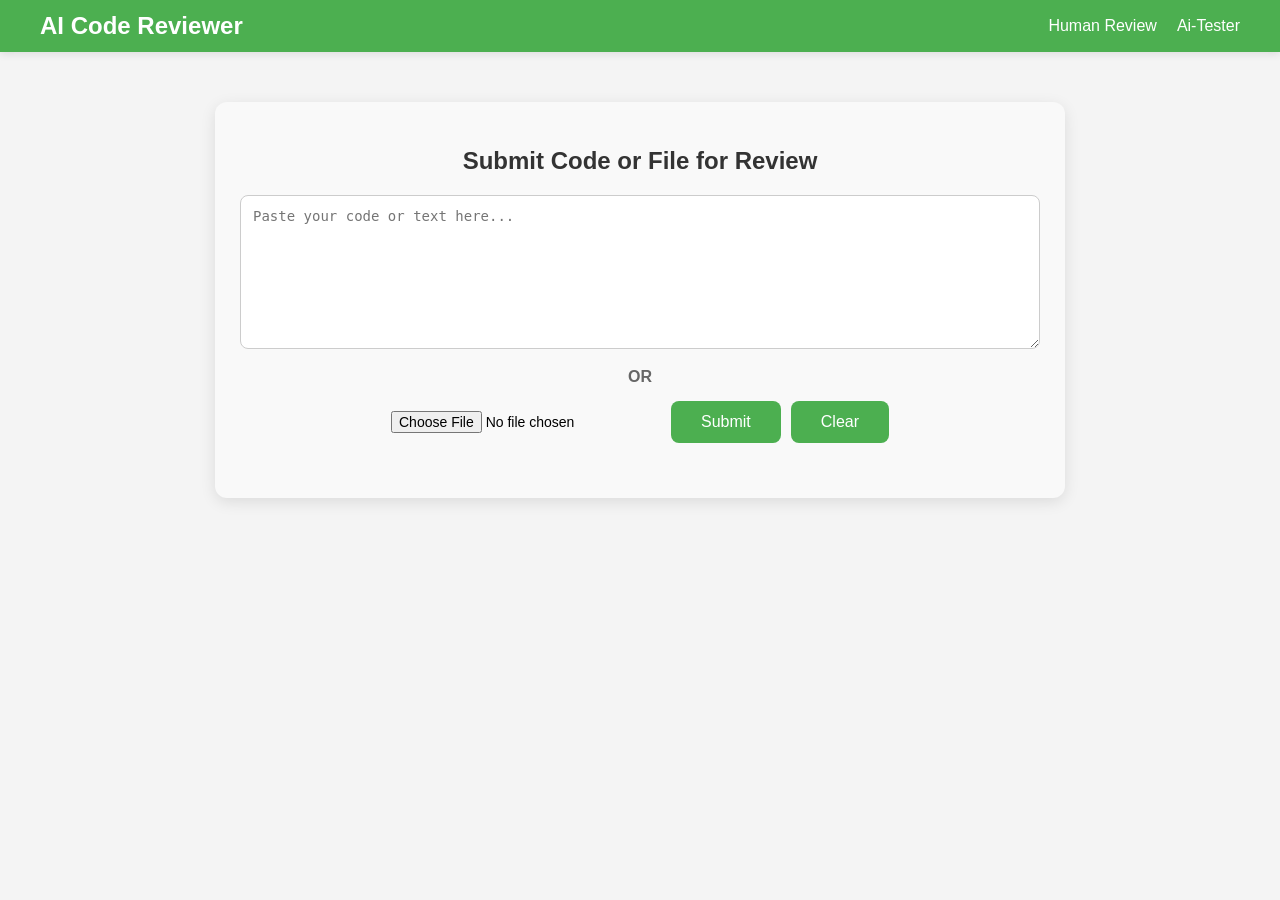
<file: frontend/index.html>
<!DOCTYPE html>
<html lang="en">
<head>
  <meta charset="UTF-8">
  <meta name="viewport" content="width=device-width, initial-scale=1.0">
  <link rel="stylesheet" href="./styles/styles.css"/>
  <link rel="stylesheet" href="./styles/index.css"/>
  <title>AI Code Reviewer</title>
</head>
<body>
  <header class="site-header">
    <div class="header-container">
      <div class="logo">
        <a href="index.html">AI Code Reviewer</a>
      </div>
      <nav class="header-nav">
        <a href="humanReview.html">Human Review</a>
        <a href="Testing.html">Ai-Tester</a>
      </nav>
    </div>
  </header>

  <section class="ai-review-section">
    <h2>Submit Code or File for Review</h2>
    
    <textarea id="codeInput" placeholder="Paste your code or text here..." rows="8"></textarea>
    
    <div class="divider">OR</div>

    <!-- Buttons + File Input Container -->
    <div class="input-actions">
      <input type="file" id="fileInput" accept=".txt,.js,.php,.py,.java"/>
      <div class="btns">
        <button id="submitBtn" class="btn">Submit</button>
        <button id="clearBtn" class="btn">Clear</button>
      </div>
    </div>

    <div id="resultTableContainer"></div>
    <div id="humanReviewTable"></div>
  </section>

  <script src="./scripts/axios.min.js"></script>
  <script src="./scripts/index.js" type="module"></script>
</body>
</html>
</file>
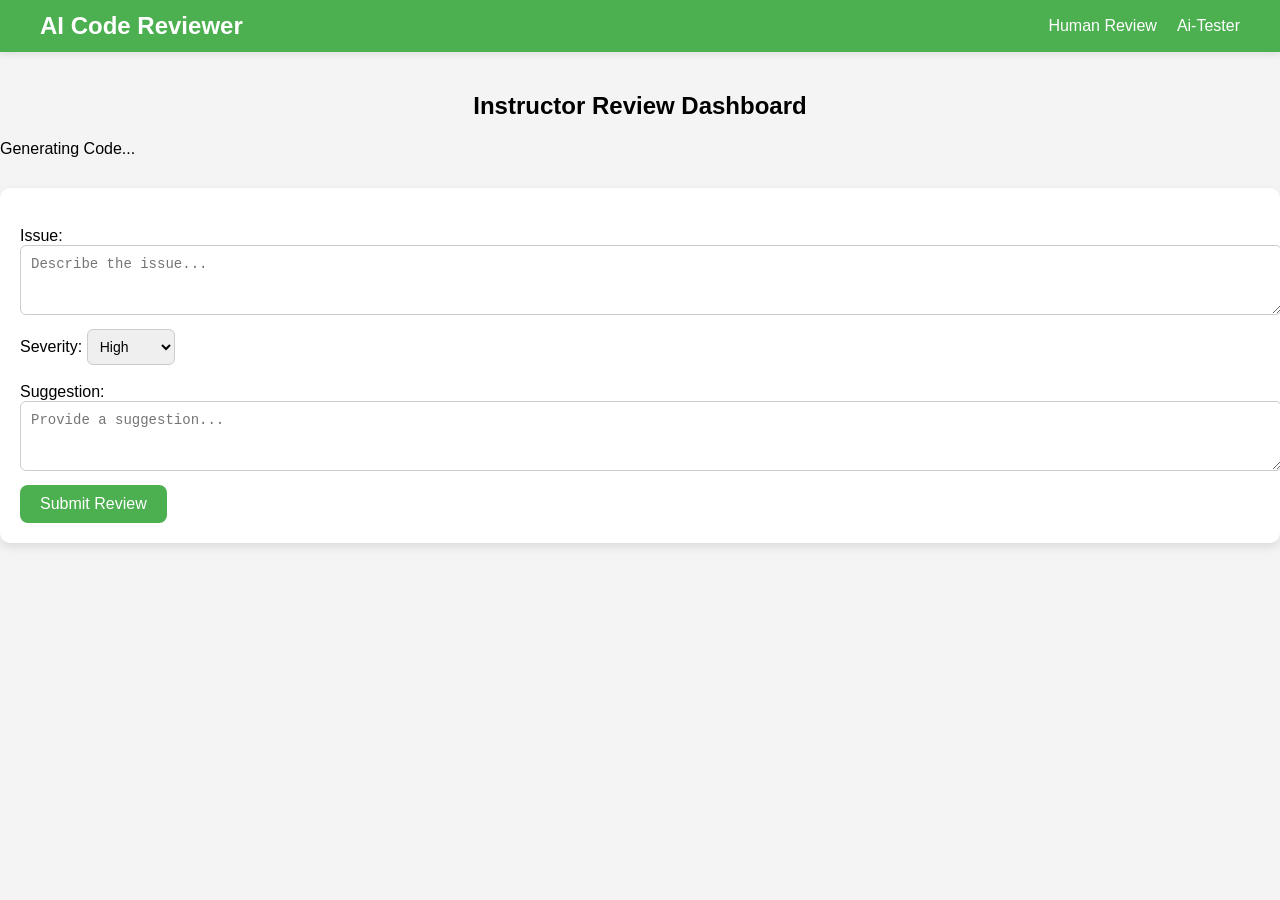
<file: frontend/humanReview.html>
<!DOCTYPE html>
<html>
<head>
    <meta charset="UTF-8">
    <meta name="viewport" content="width=device-width, initial-scale=1.0">
    <link rel="stylesheet" href="./styles/styles.css"/>
    <link rel="stylesheet" href="./styles/humanReview.css"/>
    <title>Human Review</title>
</head>

<body>
  <header class="site-header">
    <div class="header-container">
      <div class="logo">
        <a href="index.html">AI Code Reviewer</a>
      </div>
      <nav class="header-nav">
        <a href="humanReview.html">Human Review</a>
        <a href="Testing.html">Ai-Tester</a>
      </nav>
    </div>
  </header>

  <h2>Instructor Review Dashboard</h2>
  <div id="codeListContainer"></div>

  <div id="reviewForm">
    <h3 id="languageTitle"></h3>

    <label for="issueText">Issue:</label><br>
    <textarea id="issueText" rows="3" placeholder="Describe the issue..."></textarea><br>

    <label for="severitySelect">Severity:</label>
    <select id="severitySelect">
      <option value="High">High</option>
      <option value="Medium">Medium</option>
      <option value="Low">Low</option>
    </select><br><br>

    <label for="suggestionText">Suggestion:</label><br>
    <textarea id="suggestionText" rows="3" placeholder="Provide a suggestion..."></textarea><br>

    <button id="submitReviewBtn" class="btn">Submit Review</button>
  </div>

  <script src="./scripts/axios.min.js"></script>
  <script src="./scripts/humanReview.js"></script>
</body>
</html>
</file>
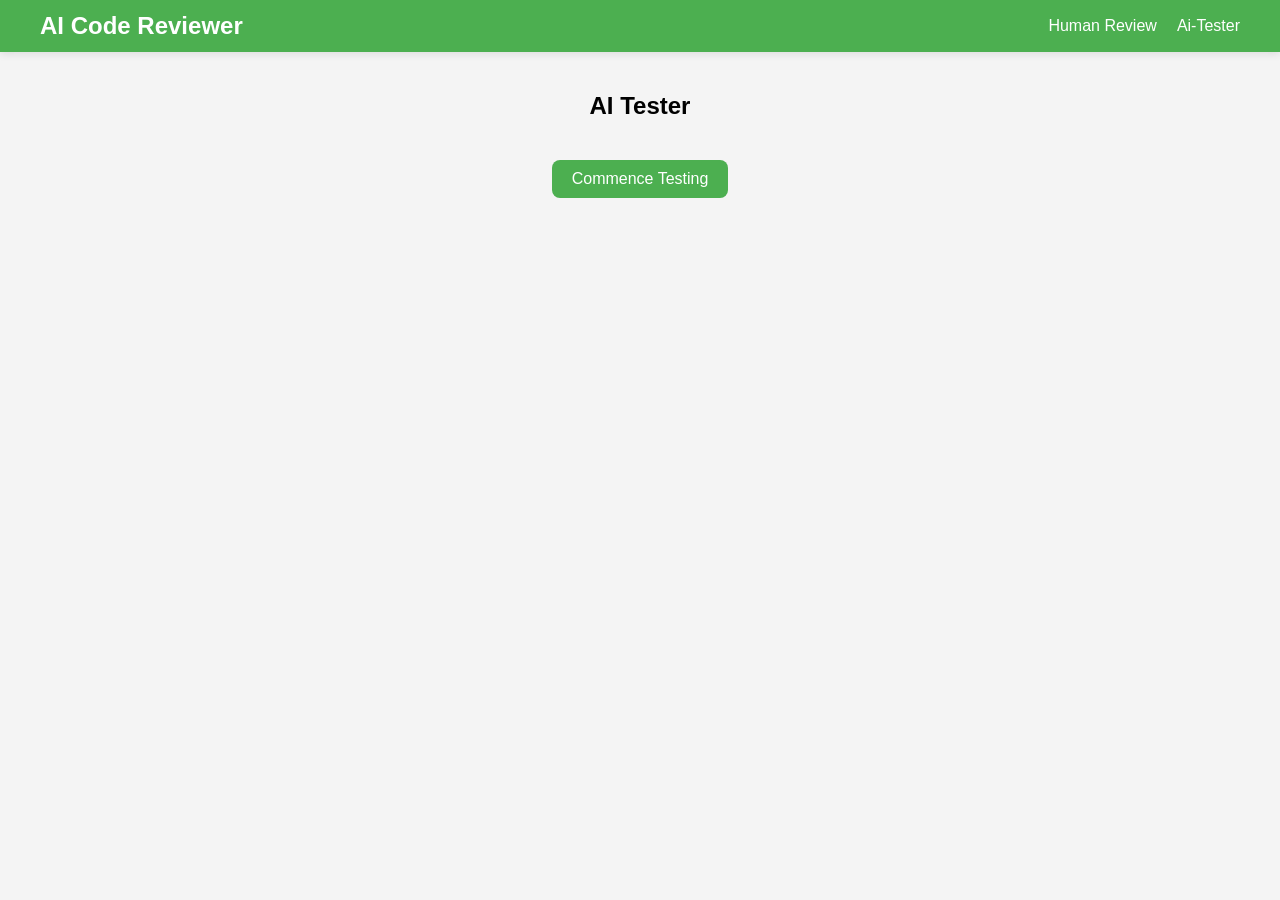
<file: frontend/Testing.html>
<!DOCTYPE html>
<html>
  <head>
    <meta charset="UTF-8">
    <meta name="viewport" content="width=device-width, initial-scale=1.0">
    <link rel="stylesheet" href="./styles/styles.css"/>
    <link rel="stylesheet" href="./styles/testing.css"/>
    <title>AI Tester</title>
  </head>

  <body>
    <header class="site-header">
      <div class="header-container">
        <div class="logo">
          <a href="index.html">AI Code Reviewer</a>
        </div>
        <nav class="header-nav">
          <a href="humanReview.html">Human Review</a>
          <a href="Testing.html">Ai-Tester</a>
        </nav>
      </div>
    </header>
   <div class="tester-container">
    <h2>AI Tester</h2>
    <button id="Testingbtn" class="btn">Commence Testing</button>
    <div id="tableContainer"></div>
  </div>

    <script src="./scripts/axios.min.js"></script>
    <script src="./scripts/Testingscript.js"></script>
  </body>
</html>
</file>
<file: frontend/styles/styles.css>
body {
  font-family: Arial, sans-serif;
  background: #f4f4f4;
  margin: 0;
  padding: 0;
}

.site-header {
  background-color: #4CAF50;
  padding: 12px 20px;
  box-shadow: 0 2px 8px rgba(0,0,0,0.1);
  margin-bottom: 40px;
}
.header-container {
  display: flex;
  align-items: center;
  justify-content: space-between;
  max-width: 1200px;
  margin: auto;
}

.logo a {
  color: white;
  font-size: 1.5rem;
  font-weight: bold;
  text-decoration: none;
}

.header-nav {
  display: flex;
  gap: 20px;
}

.header-nav a {
  color: white;
  text-decoration: none;
  font-size: 1rem;
  transition: color 0.25s ease;
}

.header-nav a:hover {
  color: #d4f0d4;
}
</file>
<file: frontend/styles/index.css>
.ai-review-section {
  max-width: 800px;
  margin: 50px auto;
  padding: 25px;
  background-color: #f9f9f9;
  border-radius: 12px;
  box-shadow: 0 4px 15px rgba(0,0,0,0.1);
}

.ai-review-section {
  max-width: 800px;
  margin: 50px auto;
  padding: 25px;
  background-color: #f9f9f9;
  border-radius: 12px;
  box-shadow: 0 4px 15px rgba(0,0,0,0.1);
}

.ai-review-section h2 {
  text-align: center;
  color: #333;
  margin-bottom: 20px;
}

#codeInput {
  width: 100%;
  padding: 12px;
  font-family: monospace;
  font-size: 14px;
  border-radius: 8px;
  border: 1px solid #ccc;
  resize: vertical;
  box-sizing: border-box;
}

.divider {
  text-align: center;
  margin: 15px 0;
  font-weight: bold;
  color: #666;
}

.input-actions {
  display: flex;
  justify-content: center;
  align-items: center;
  gap: 15px;
  margin-bottom: 20px;
}

#fileInput {
  font-size: 14px;
}

.btns {
  display: flex;
  gap: 10px;
}

.btn {
  padding: 12px 30px;
  background-color: #4CAF50;
  color: white;
  border: none;
  border-radius: 8px;
  font-size: 16px;
  cursor: pointer;
  transition: background-color 0.25s ease;
}

.btn:hover {
  background-color: #45a049;
}

#resultTableContainer {
  margin-top: 30px;
  overflow-x: auto;
}

.table {
  width: 100%;
  border-collapse: collapse;
  margin-top: 25px;
  font-family: "Segoe UI", Arial, sans-serif;
  font-size: 14px;
  background-color: #fff;
  border-radius: 10px;
  overflow: hidden;
  box-shadow: 0 4px 12px rgba(0, 0, 0, 0.08);
}

.table thead {
  background-color: #4CAF50;
  color: white;
  text-transform: uppercase;
  letter-spacing: 0.05em;
}

.table th,
.table td {
  padding: 12px 16px;
  text-align: left;
}

.table tbody tr:nth-child(even) {
  background-color: #f9f9f9;
}

.table tbody tr:hover {
  background-color: #f1f7f2;
  transition: background-color 0.2s ease;
}

.table.error-table thead {
  background-color: #d9534f;
}

.table.error-table tbody tr:hover {
  background-color: #f8d7da;
}
</file>
<file: frontend/styles/humanReview.css>
h2 {
    text-align: center;
}

.btn {
    background-color: #4CAF50;
    color: white;
    padding: 10px 20px;
    border: none;
    border-radius: 8px;
    cursor: pointer;
    font-size: 16px;
}

.btn:hover {
background-color: #45a049;
}

table {
    width: 100%;
    margin-top: 25px;
    border-collapse: collapse;
    box-shadow: 0 4px 10px rgba(0, 0, 0, 0.1);
    background: white;
}

th, td {
    border: 1px solid #ddd;
    padding: 10px;
    text-align: left;
}

th {
    background-color: #4CAF50;
    color: white;
}

tr:nth-child(even) {
    background-color: #f2f2f2;
}

#reviewForm {
    background: white;
    border-radius: 10px;
    box-shadow: 0 4px 10px rgba(0, 0, 0, 0.1);
    padding: 20px;
    margin-top: 30px;
}

textarea {
    width: 100%;
    padding: 10px;
    font-family: monospace;
    font-size: 14px;
    border-radius: 6px;
    border: 1px solid #ccc;
    resize: vertical;
    margin-bottom: 10px;
}

select {
    padding: 8px;
    font-size: 14px;
    border-radius: 6px;
    border: 1px solid #ccc;
}

pre {
    background: #f5f5f5;
    padding: 15px;
    border-radius: 8px;
    overflow-x: auto;
}

.code-block {
  background: #f5f5f5;
  border-radius: 8px;
  padding: 10px;
  margin-bottom: 15px;
  box-shadow: 0 2px 6px rgba(0,0,0,0.05);
}

.code-line {
  font-family: monospace;
  white-space: pre-wrap;
  word-wrap: break-word;
  color: #333;
  margin: 0;
}
</file>
<file: frontend/styles/testing.css>
.btn {
background-color: #4CAF50;
color: white;
padding: 10px 20px;
border: none;
border-radius: 8px;
cursor: pointer;
font-size: 16px;
}

.btn:hover {
background-color: #45a049;
}

table {
  margin: 25px auto;
  width: 80%; 
  border-collapse: collapse;
  box-shadow: 0 4px 10px rgba(0, 0, 0, 0.1);
}

th, td {
border: 1px solid #ddd;
padding: 10px;
text-align: left;
}

th {
background-color: #4CAF50;
color: white;
}

tr:nth-child(even) {
background-color: #f2f2f2;
}

.tester-container {
  text-align: center;
}
.tester-container #Testingbtn {
  margin: 20px auto;
}
.tester-container #tableContainer {
  margin: 25px auto;
  width: 90%;
}
</file>
